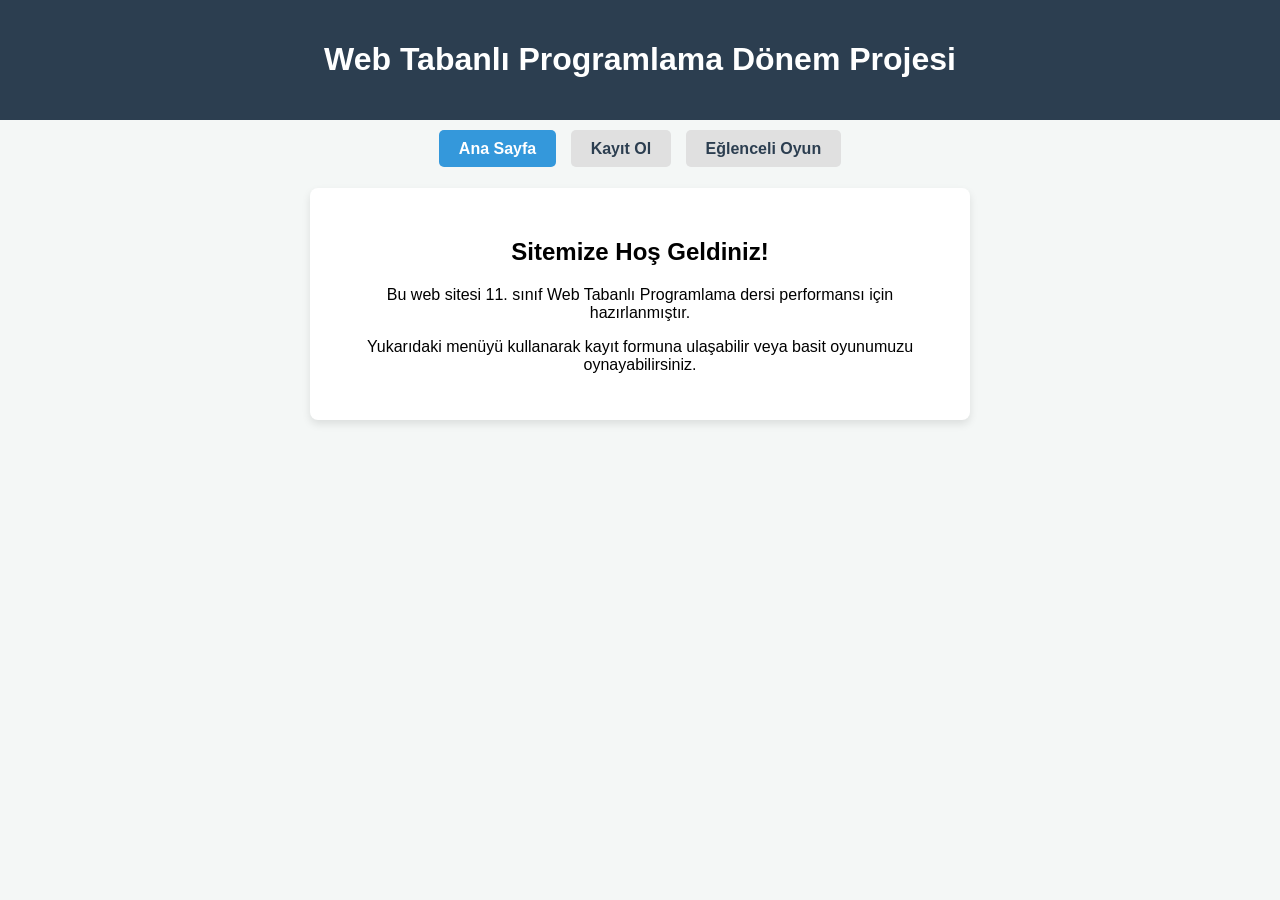
<file: index.html>
<!DOCTYPE html>
<html lang="tr">
<head>
    <meta charset="UTF-8">
    <meta name="viewport" content="width=device-width, initial-scale=1.0">
    <title>Web Programlama Projesi</title>
    <link rel="stylesheet" href="style.css">
</head>
<body>

    <header>
        <h1>Web Tabanlı Programlama Dönem Projesi</h1>
    </header>

    <nav>
        <a href="index.html" class="aktif">Ana Sayfa</a>
        <a href="kayit.html">Kayıt Ol</a>
        <a href="oyun.html">Eğlenceli Oyun</a>
    </nav>

    <main class="icerik">
        <h2>Sitemize Hoş Geldiniz!</h2>
        <p>Bu web sitesi 11. sınıf Web Tabanlı Programlama dersi performansı için hazırlanmıştır.</p>
        <p>Yukarıdaki menüyü kullanarak kayıt formuna ulaşabilir veya basit oyunumuzu oynayabilirsiniz.</p>
    </main>

</body>
</html>
</file>
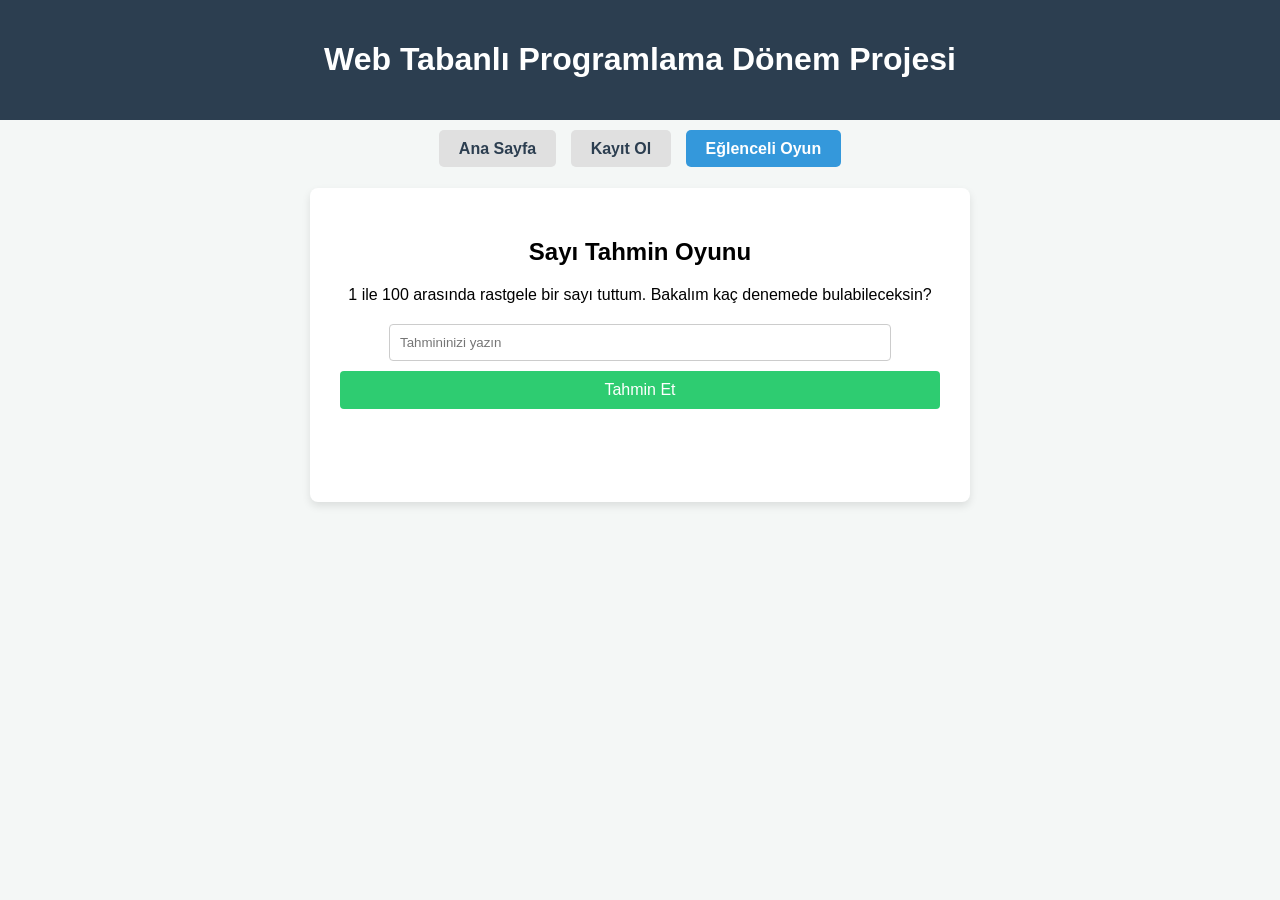
<file: oyun.html>
<!DOCTYPE html>
<html lang="tr">
<head>
    <meta charset="UTF-8">
    <meta name="viewport" content="width=device-width, initial-scale=1.0">
    <title>Oyun - Proje</title>
    <link rel="stylesheet" href="style.css">
</head>
<body>

    <header>
        <h1>Web Tabanlı Programlama Dönem Projesi</h1>
    </header>

    <nav>
        <a href="index.html">Ana Sayfa</a>
        <a href="kayit.html">Kayıt Ol</a>
        <a href="oyun.html" class="aktif">Eğlenceli Oyun</a>
    </nav>

    <main class="icerik">
        <h2>Sayı Tahmin Oyunu</h2>
        <p>1 ile 100 arasında rastgele bir sayı tuttum. Bakalım kaç denemede bulabileceksin?</p>
        
        <div style="margin: 20px 0;">
            <input type="number" id="tahmin-input" placeholder="Tahmininizi yazın" min="1" max="100" 
                   style="width: 80%; padding: 10px; margin-bottom: 10px; border-radius: 4px; border: 1px solid #ccc;">
            
            <button id="tahmin-btn" class="btn-gonder">Tahmin Et</button>
            <button id="yeniden-btn" class="btn-gonder" style="display: none; background-color: #3498db;">Yeniden Başla</button>
        </div>

        <p id="mesaj" style="font-size: 18px; font-weight: bold; min-height: 25px;"></p>
    </main>

    <script>
        // Oyun Değişkenleri
        let rastgeleSayi = Math.floor(Math.random() * 100) + 1;
        let denemeSayisi = 0;

        // HTML Elemanları
        const tahminInput = document.getElementById('tahmin-input');
        const tahminBtn = document.getElementById('tahmin-btn');
        const yenidenBtn = document.getElementById('yeniden-btn');
        const mesaj = document.getElementById('mesaj');

        // Tahmin Et Butonuna Basıldığında
        tahminBtn.addEventListener('click', function() {
            const tahmin = parseInt(tahminInput.value);
            
            // Geçersiz girdi kontrolü
            if (isNaN(tahmin) || tahmin < 1 || tahmin > 100) {
                mesaj.textContent = "Lütfen 1 ile 100 arasında geçerli bir sayı girin! ⚠️";
                mesaj.style.color = "#e74c3c";
                return;
            }

            denemeSayisi++;

            // Tahmin Kontrolleri (If-Else Yapısı)
            if (tahmin === rastgeleSayi) {
                mesaj.textContent = `Tebrikler! ${denemeSayisi}. denemede doğru sayıyı (${rastgeleSayi}) buldun! 🎉`;
                mesaj.style.color = "#2ecc71";
                tahminBtn.style.display = 'none'; // Tahmin butonunu gizle
                yenidenBtn.style.display = 'block'; // Yeniden başla butonunu göster
            } else if (tahmin < rastgeleSayi) {
                mesaj.textContent = "Daha BÜYÜK bir sayı girin! ⬆️";
                mesaj.style.color = "#3498db";
            } else {
                mesaj.textContent = "Daha KÜÇÜK bir sayı girin! ⬇️";
                mesaj.style.color = "#e67e22";
            }

            // Girdi kutusunu temizle ve odağı orada tut
            tahminInput.value = '';
            tahminInput.focus();
        });

        // Yeniden Başla Butonuna Basıldığında
        yenidenBtn.addEventListener('click', function() {
            rastgeleSayi = Math.floor(Math.random() * 100) + 1;
            denemeSayisi = 0;
            mesaj.textContent = 'Yeni sayı tutuldu! Hadi tahmin et.';
            mesaj.style.color = "#2c3e50";
            tahminBtn.style.display = 'block';
            yenidenBtn.style.display = 'none';
            tahminInput.value = '';
        });
    </script>

</body>
</html>
</file>
<file: style.css>
body {
    font-family: 'Segoe UI', Tahoma, Geneva, Verdana, sans-serif;
    background-color: #f4f7f6;
    margin: 0;
    padding: 0;
    text-align: center;
}

header {
    background-color: #2c3e50;
    color: white;
    padding: 20px 0;
}

/* Navigasyon Menüsü */
nav {
    margin: 20px 0;
}

nav a {
    text-decoration: none;
    color: #2c3e50;
    background-color: #e0e0e0;
    padding: 10px 20px;
    margin: 0 5px;
    border-radius: 5px;
    font-weight: bold;
    transition: 0.3s;
}

nav a:hover {
    background-color: #34495e;
    color: white;
}

nav a.aktif {
    background-color: #3498db;
    color: white;
}

/* İçerik Alanı */
.icerik {
    background-color: white;
    max-width: 600px;
    margin: 30px auto;
    padding: 30px;
    border-radius: 8px;
    box-shadow: 0 4px 8px rgba(0,0,0,0.1);
}

/* Form Tasarımı */
.kayit-formu {
    text-align: left;
}

.form-grup {
    margin-bottom: 15px;
}

.form-grup label {
    display: block;
    margin-bottom: 5px;
    font-weight: bold;
}

.form-grup input {
    width: 100%;
    padding: 10px;
    box-sizing: border-box;
    border: 1px solid #ccc;
    border-radius: 4px;
}

.btn-gonder {
    background-color: #2ecc71;
    color: white;
    border: none;
    padding: 10px 20px;
    font-size: 16px;
    border-radius: 4px;
    cursor: pointer;
    width: 100%;
}

.btn-gonder:hover {
    background-color: #27ae60;
}

/* Oyun Alanı Tasarımı */
#oyun-alani {
    width: 100%;
    height: 300px;
    background-color: #ecf0f1;
    border: 2px solid #bdc3c7;
    position: relative;
    margin-top: 20px;
    border-radius: 4px;
    overflow: hidden;
}

#hedef-kutu {
    width: 50px;
    height: 50px;
    background-color: #e74c3c;
    position: absolute;
    top: 125px;
    left: 275px;
    border-radius: 5px;
    cursor: pointer;
    transition: 0.1s;
}
</file>
